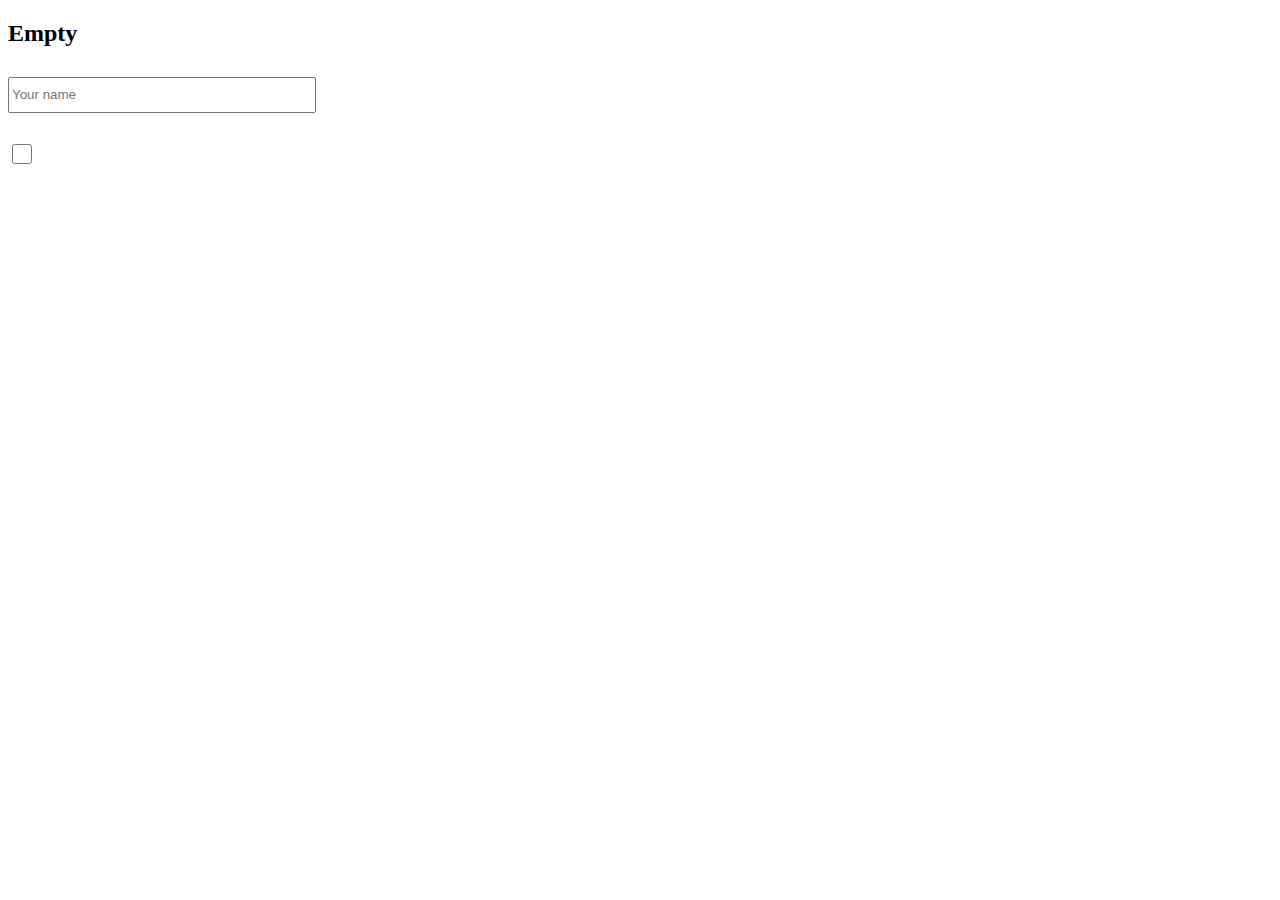
<file: index.html>
<!DOCTYPE html>
<html lang="en">

<head>
    <meta charset="UTF-8">
    <meta http-equiv="X-UA-Compatible" content="IE=edge">
    <meta name="viewport" content="width=device-width, initial-scale=1.0">
    <title>Document</title>
    <link rel="stylesheet" href="style.css">
  
</head>

<body>
    <h2>Empty</h2>
    <form id="my-form" method="POST" onsubmit="handleFormSubmit(event)" >
        <input type="text"  name="name" placeholder="Your name" onkeyup="handleKeyPress(event)" onchange="handleChange(event)"><br>
        <p>
           <input type="checkbox"  style="width: 20px;" name="isStudent" onchange="handleCheckBox(event)" id="student" value="student">
        </p>
        <div class="university-input">
            <input type="text" name="mealType" placeholder="Food name"><br><br>
            <input type="text" name="mealPrice" placeholder="Price"><br><br>
            <select name="mealOrigin" style="width: 300px; height: 30px ;">
                <option selected>Origin</option>
                <option value="1">Italian</option>
                <option value="2">French</option>
                <option value="3">Swedish</option>
              </select><br><br>
            <input type="text" name="mealAddress" placeholder="Category"><br><br>
            <img id="chosen-image">
         <div id="ww">
            <input type="file" id="upload-button" accept="image/png" name="mealImage">
         </div>
            <!-- <input type="file" name="mealImage" id="input_Img" placeholder="Image" accept="image/png, image/jpg"> --> -->
             <form  method="post">
                <!-- <input type="file" name="upload_file" id="upload_file" onclick="getImage(event)"> -->
                <!-- <input type="submit" name="submit"> -->
        
            </form> 
            <!-- <div id="preview"></div> -->
            <button style="width: 160px;margin-top: 10px; height: 25px; background-color: greenyellow; border-color: greenyellow; color: white;">Save</button>
        </div>
        </div>
        
    </form>
   <div id="list"></div>
   <div id="display_Img"></div> 
    <script src="script.js"></script>
</body>

</html>
</file>
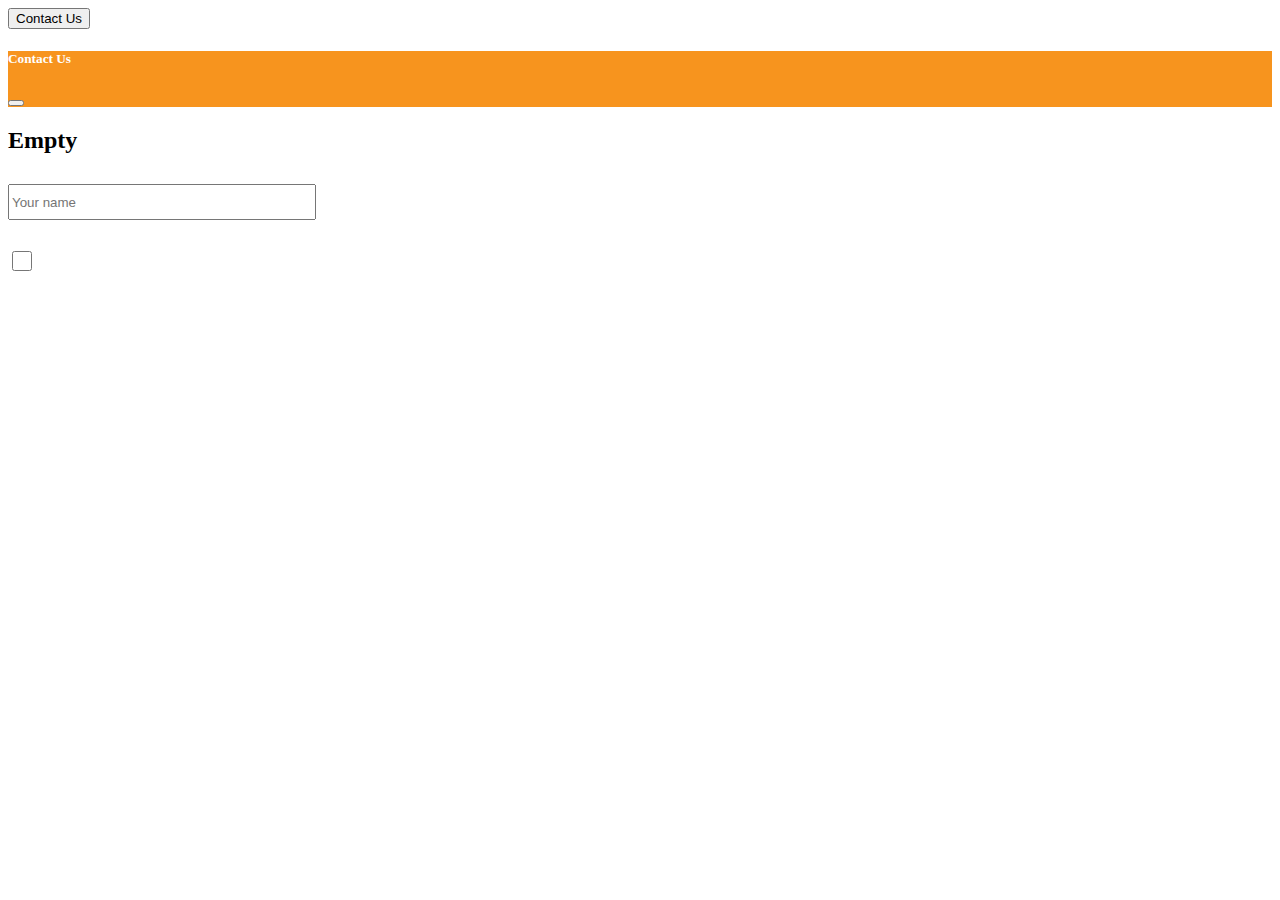
<file: create.html>
<!doctype html>
<html lang="en">

<head>
    <!-- Required meta tags -->
    <meta charset="utf-8">
    <meta name="viewport" content="width=device-width, initial-scale=1">

    <!-- Bootstrap CSS -->
    <link href="https://cdn.jsdelivr.net/npm/bootstrap@5.0.0-beta1/dist/css/bootstrap.min.css" rel="stylesheet" integrity="sha384-giJF6kkoqNQ00vy+HMDP7azOuL0xtbfIcaT9wjKHr8RbDVddVHyTfAAsrekwKmP1" crossorigin="anonymous">
     <link rel="stylesheet" href="style.css">
    <title>Bootstrap 5 Modal</title>
    <style>
        .modal-header {
            background: #F7941E;
            color: #fff;
        }
        
        .required:after {
            content: "*";
            color: red;
        }
    </style>
</head>

<body>
    <div class="container mt-5">
        <button type="button" class="btn btn-primary" data-bs-toggle="modal" data-bs-target="#myModal">Contact Us</button>
        <div class="modal" id="myModal">
            <div class="modal-dialog">
                <div class="modal-content">
                    <div class="modal-header">
                        <h5 class="modal-title">Contact Us</h5>
                        <button type="button" class="btn-close" data-bs-dismiss="modal"></button>
                    </div>
                    <div class="modal-body">
                        <h2>Empty</h2>
                        <form id="my-form" method="POST" onsubmit="handleFormSubmit(event)" >
                            <input type="text"  name="name" placeholder="Your name" onkeyup="handleKeyPress(event)" onchange="handleChange(event)"><br>
                            <p>
                               <input type="checkbox"  style="width: 20px;" name="isStudent" onchange="handleCheckBox(event)" id="student" value="student">
                            </p>
                            <div class="university-input">
                                <input type="text" name="mealType" placeholder="Food name"><br><br>
                                <input type="text" name="mealPrice" placeholder="Price"><br><br>
                                <select name="mealOrigin" style="width: 300px; height: 30px ;">
                                    <option selected>Origin</option>
                                    <option value="1">Italian</option>
                                    <option value="2">French</option>
                                    <option value="3">Swedish</option>
                                  </select><br><br>
                                <input type="text" name="mealAddress" placeholder="Category"><br><br>
                                <img id="chosen-image">
                             <div id="ww">
                                <input type="file" id="upload-button" accept="image/png" name="mealImage">
                             </div>
                                <!-- <input type="file" name="mealImage" id="input_Img" placeholder="Image" accept="image/png, image/jpg"> --> -->
                                 <form  method="post">
                                    <!-- <input type="file" name="upload_file" id="upload_file" onclick="getImage(event)"> -->
                                    <!-- <input type="submit" name="submit"> -->
                            
                                </form> 
                                <!-- <div id="preview"></div> -->
                                <button style="width: 160px;margin-top: 10px; height: 25px; background-color: greenyellow; border-color: greenyellow; color: white;">Save</button>
                            </div>
                            </div>
                            
                        </form>
                       <div id="list"></div>
                       <div id="display_Img"></div> 
                        <!-- <form>
                            <div class="mb-3">
                                <label class="form-label required">Name</label>
                                <input type="text" class="form-control">
                            </div>
                            <div class="mb-3">
                                <label class="form-label required">Email</label>
                                <input type="email" class="form-control">
                            </div>
                            <div class="mb-3">
                                <label class="form-label required">Type ypur message here</label>
                                <textarea class="form-control"></textarea>
                            </div> -->
                        </form>
                    </div>
                    <!-- <div class="modal-footer">
                        <button type="submit" class="btn btn-primary">Submit</button>
                        <button type="submit" class="btn btn-danger">Cancel</button>
                    </div> -->
                </div>
            </div>
        </div>
    </div>
    <script src="script.js"></script>
    <script src="https://cdn.jsdelivr.net/npm/bootstrap@5.0.0-beta1/dist/js/bootstrap.bundle.min.js" integrity="sha384-ygbV9kiqUc6oa4msXn9868pTtWMgiQaeYH7/t7LECLbyPA2x65Kgf80OJFdroafW" crossorigin="anonymous"></script>
</body>

</html>
</file>
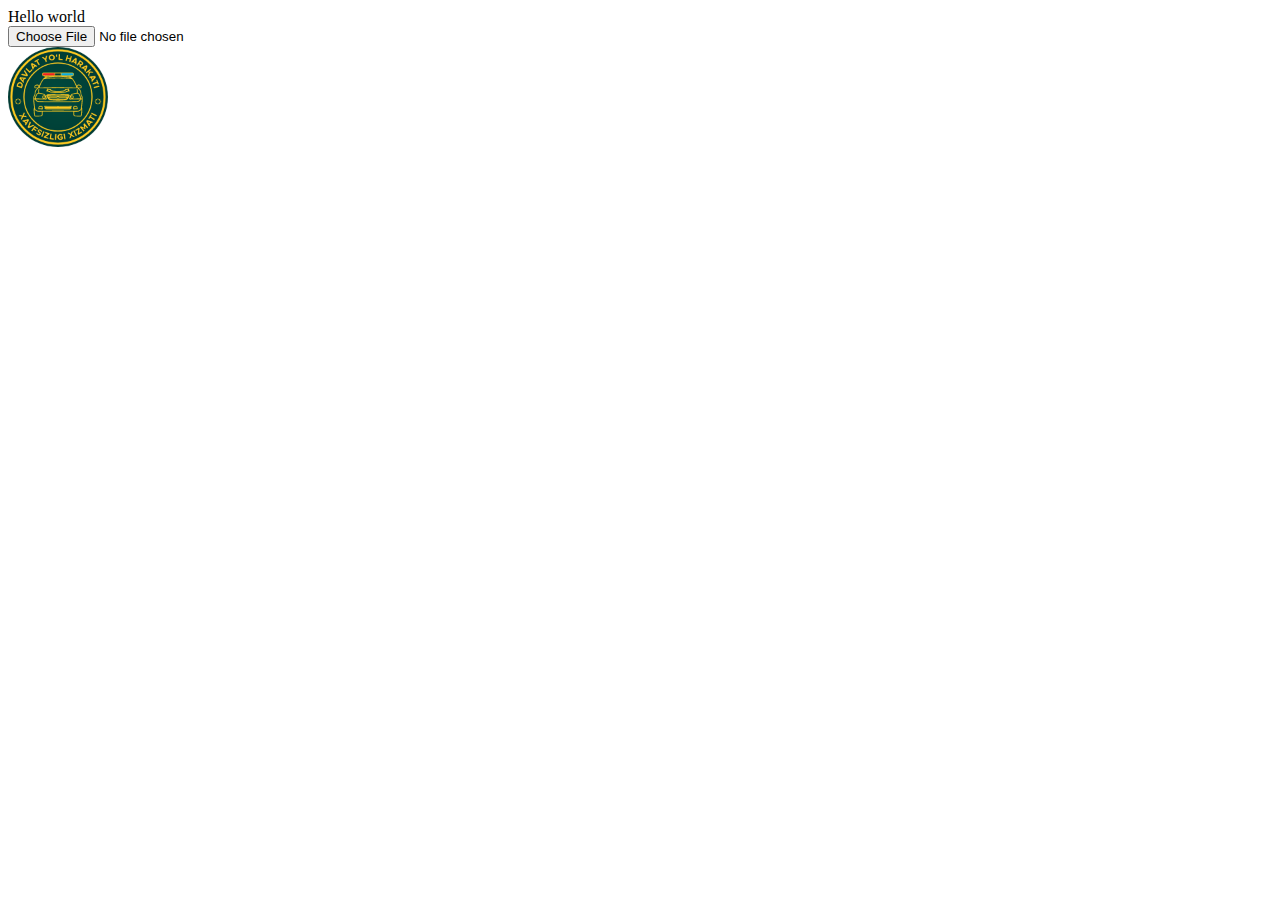
<file: REPL.html>
<!DOCTYPE html>
<html>
  <head>
    <meta charset="utf-8">
    <meta name="viewport" content="width=device-width">
    <title>replit</title>
    <!-- <link href="style.css" rel="stylesheet" type="text/css" /> -->
  </head>
  <body>
    Hello world
    <div id="files">
        <input type="file" onchange="getFileAsImage()">
    </div>

    <div id="images">
        <img src="[data-uri]" width="100" crossorigin="anonymous" alt="">
    </div>

    <script src="repl.js"></script>

  </body>
</file>
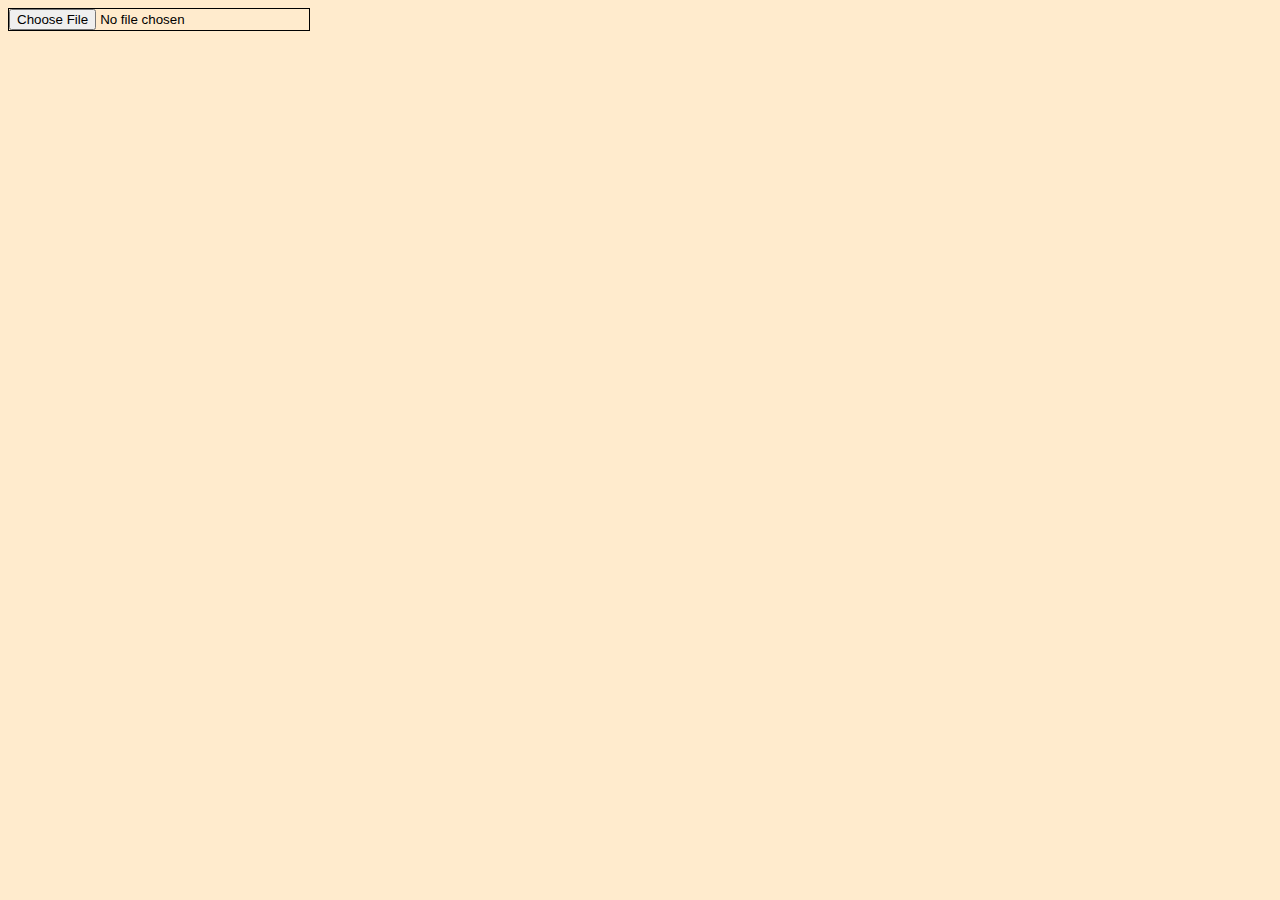
<file: w.html>
<!DOCTYPE html>
<html lang="en">
<head>
    <meta charset="UTF-8">
    <meta http-equiv="X-UA-Compatible" content="IE=edge">
    <meta name="viewport" content="width=device-width, initial-scale=1.0">
    <title>Document</title>
    <link rel="stylesheet" href="w.css">
</head>
<body>
    <!-- ---------------------- -->
            <img id="chosen-image">
         <div id="ww">
            <input type="file" id="upload-button" accept="image/png" >
         </div>
   <!-- -------------------------- -->

    <script>
        ////////////picture/////
        let uploadButton = document.getElementById("upload-button");
        let chosenImage = document.getElementById("chosen-image");

uploadButton.onchange = () => {
    let reader = new FileReader();
    reader.readAsDataURL(uploadButton.files[0]);
    reader.onload = () => {
        chosenImage.setAttribute("src",reader.result);
    }
}
////////////////////////////
    </script>
</body>
</html>
</file>
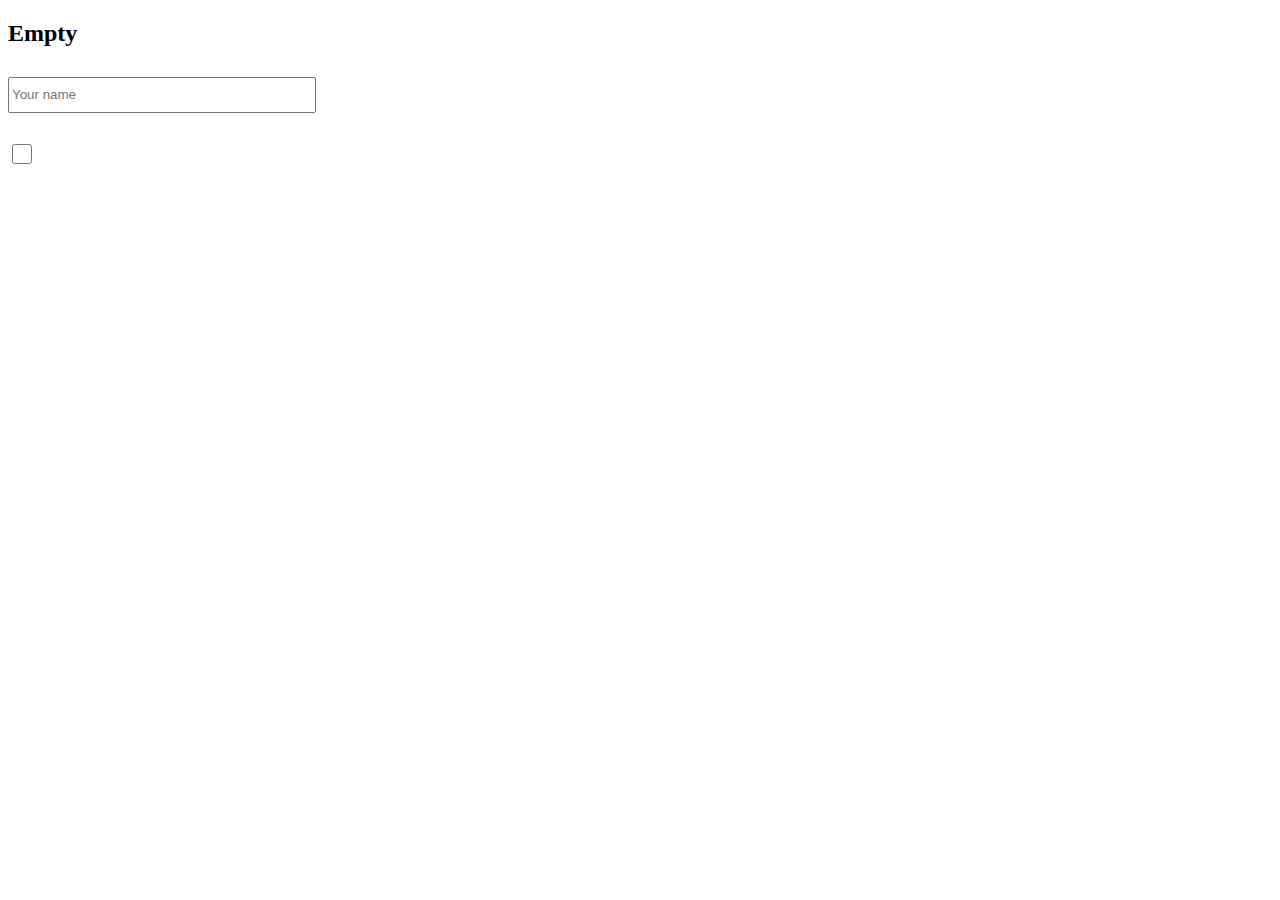
<file: ww.html>
<!DOCTYPE html>
<html lang="en">
<head>
    <meta charset="UTF-8">
    <meta http-equiv="X-UA-Compatible" content="IE=edge">
    <meta name="viewport" content="width=device-width, initial-scale=1.0">
    <title>Document</title>
    <link rel="stylesheet" href="style.css">
</head>
<body>
    <h2>Empty</h2>
    <form  id="my-form" method="POST" onsubmit="handleFormSubmit(event)" >
        <input type="text"  name="name" placeholder="Your name" onkeyup="handleKeyPress(event)" onchange="handleChange(event)"><br>
        <p>
           <input type="checkbox"  style="width: 20px;" name="isStudent" onchange="handleCheckBox(event)" id="student" value="student">
        </p>
        <div class="university-input">
            <input type="text" name="mealType" placeholder="Food name"><br><br>
            <input type="text" name="mealPrice" placeholder="Price"><br><br>
            <select name="mealOrigin" style="width: 300px; height: 30px ;">
                <option selected>Origin</option>
                <option value="1">Italian</option>
                <option value="2">French</option>
                <option value="3">Swedish</option>
              </select><br><br>
    <form  method="post">
        <input type="file" name="upload_file" id="upload_file" onchange="getImage(event)">
        <!-- <input type="submit" name="submit"> -->

    </form>
    <button style="width: 160px;margin-top: 10px; height: 25px; background-color: greenyellow; border-color: greenyellow; color: white;">Save</button>
    <div id="preview"></div>
<script>
    function getImage(event) {
        var image = URL.createObjectURL(event.target.files[0]);
        var imageDiv = document.getElementById('preview');
        var newImg = document.createElement('img');
        newImg.src = image;
        newImg.width = "300"
        imageDiv.appendChild(newImg)
    }


    function handleChange(event) {
  const h2 = document.querySelector('h2');
  h2.innerText = event.target.value;
}


function handleKeyPress(event) {
  const { target: { value } } = event;
  const h2 = document.querySelector('h2');
  h2.innerText = value;
  console.log(event)
}

function handleFormSubmit(event) {
  console.log(event);
  event.preventDefault();
  const list = document.getElementById('list');
  const { mealType, mealPrice, mealOrigin, mealAddress, mealImage } = document.forms["my-form"];

  const newEl = `
       <h3 id="namess"> The type of this food is ${mealType.value}<br> and the price is not so high ${mealPrice.value} ${mealImage.value}<br> so that you can have a really ${mealOrigin.value}<br> at ${mealAddress.value} <h3>`
  ;
  list.innerHTML += newEl;
  event.target.reset();
  handleCheckBox()
}
/////image/////
// const image_Inp = document.getElementById('input_Img');
// var upload_img = "";

//   image_Inp.addEventListener('click', function(){
//   const reader = new FileReader();
//   reader.addEventListener("load", ()=> {
//     upload_img = reader.result;
//     document.getElementById("#display_Img").style.backgroundImage = `url(${upload_img})`});
//   });
//   reader.readAsDataUrl(this.files[0]);

function handleClick(event) {
  event.preventDefault();
  event.stopPropagation();
  console.log('Button event', event)
  // return true;
}

function handleCheckBox() {
  const wrapperEl = document.querySelector('.university-input');
  const checked = document.getElementById('student').checked;
  if (checked) {
    wrapperEl.classList.add('show')
  } else {
    wrapperEl.classList.remove('show');
    const children = wrapperEl.children;
    for (let i = 0; i < children.length; i++) {
      children[i].value = '';
    }
  }
}
</script>
</body>
</html>
</file>
<file: style.css>
body {
    background-image: url(https://lp-cms-production.imgix.net/image_browser/Ithaa-Maldives.jpg?auto=format&fit=crop&sharp=10&vib=20&ixlib=react-8.6.4&w=850);
    background-repeat: repeat;
    
}

.university-input {
    display: none;
    
}

.university-input.show {
    display: block;
    width: 400px;
    height: 400px;
    border-radius: 25px;
    text-align: center;
    /* display: flex;
    flex-direction: column;
    justify-content: center;
    margin-left: 480px; */
    
}
 input {
     width: 300px;
     height: 30px;
     margin-top: 10px;
 }
.h4 {
    font-family:'Franklin Gothic Medium', 'Arial Narrow', Arial, sans-serif;
}
#namess {
    border: 1px solid black;
    width: 250px;
    border-radius: 20px;
    text-align: center;
    background-color: blanchedalmond;
    font-family: 'Lucida Sans', 'Lucida Sans Regular', 'Lucida Grande', 'Lucida Sans Unicode', Geneva, Verdana, sans-serif;
    display: flex;
    flex-direction: column;
    justify-content: center;
    margin-left: 480px;
    margin-top: -10px;
}
#display_Img{
    width: 250px;
    height: 200px;
    background-size: cover;
}
img{
    display: block;
    position: relative;
    width: 200px;
    max-height: 200px;
    margin: auto;
}

#ww {
    width: 300px;
    border: 1px solid;
}
#chosen-image {
    position: absolute;
    top: 620px;
    left: -200px;
    flex-direction: column;
    justify-content: center;
    margin-left: 480px;
    margin-top: -10px;
}
</file>
<file: w.css>
body {
    background-color: blanchedalmond;
}
.image-container{
    width: 90%;
    margin: 0 auto 30px auto;
}
 img{
    display: block;
    position: relative;
    width: 200px;
    max-height: 200px;
    margin: auto;
}

#ww {
    width: 300px;
    border: 1px solid;
    
}
input img {
    width: 200px;
}
</file>
